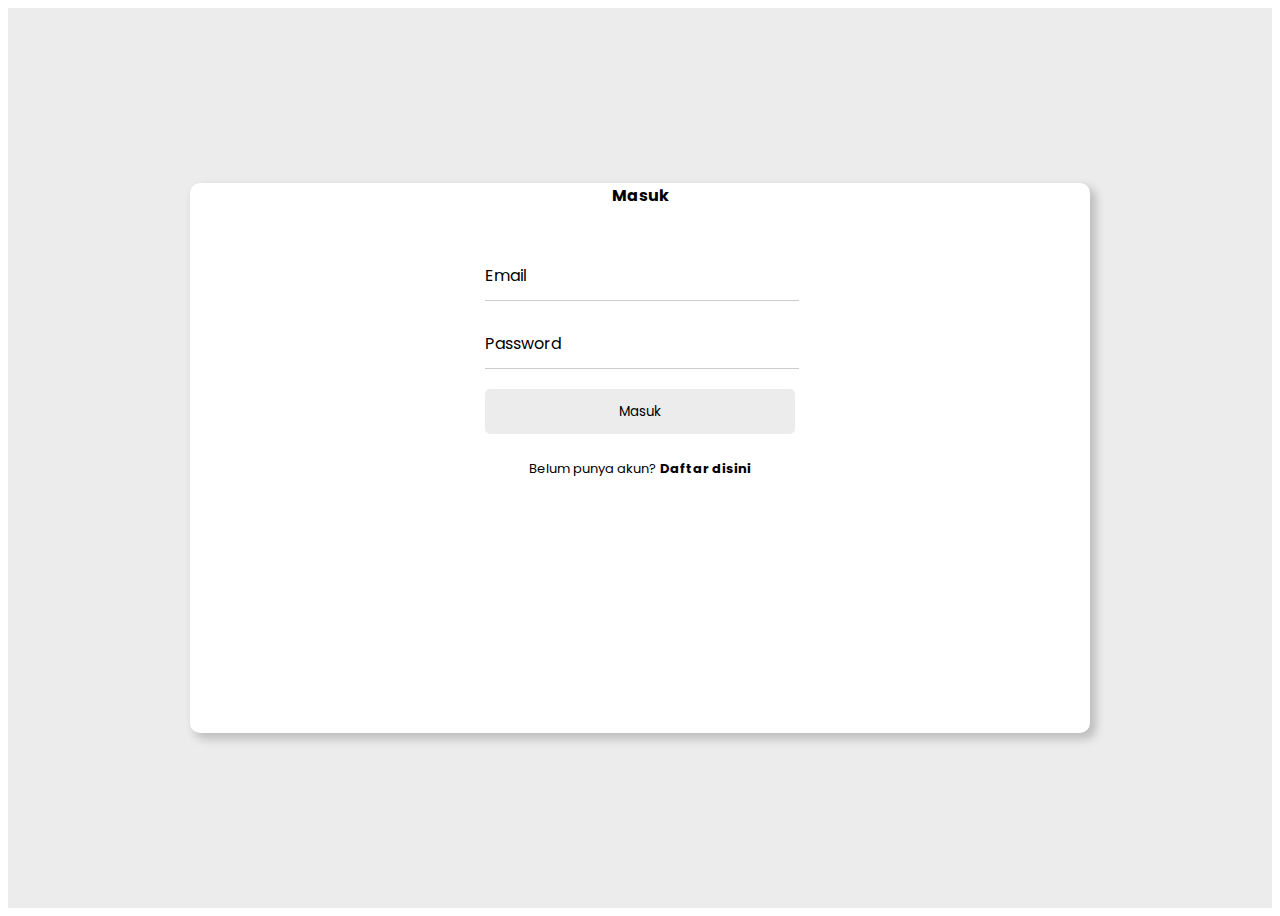
<file: index.html>
<!DOCTYPE html>
<html>
  <head>
    <meta charset="UTF-8" />
    <meta name="viewport" content="width=device-width, initial-scale=1.0" />
    <link rel="stylesheet" href="styles.css" />
    <link
      href="https://cdn.jsdelivr.net/npm/bootstrap@5.0.2/dist/css/bootstrap.min.css"
      rel="stylesheet"
      integrity="sha384-EVSTQN3/azprG1Anm3QDgpJLIm9Nao0Yz1ztcQTwFspd3yD65VohhpuuCOmLASjC"
      crossorigin="anonymous"
    />
    <title>Register & Login</title>
  </head>
  <body>
    <div class="wrapper">
      <div class="container main">
        <div class="row">
          <div class="col-md-6 side-image"></div>
          <div class="col-md-6 right">
            <div class="input-box">
              <header>Masuk</header>
              <div class="input-field">
                <input
                  type="text"
                  class="input"
                  id="email"
                  required=""
                  autocomplete="off"
                />
                <label for="email">Email</label>
              </div>
              <div class="input-field">
                <input type="password" class="input" id="pass" required="" />
                <label for="pass">Password</label>
              </div>
              <div class="input-field">
                <input type="submit" class="submit" value="Masuk" />
              </div>
              <div class="button-sign">
                <span
                  >Belum punya akun?
                  <a href="index2.html">Daftar disini</a></span
                >
              </div>
            </div>
          </div>
        </div>
      </div>
    </div>
  </body>
</html>
</file>
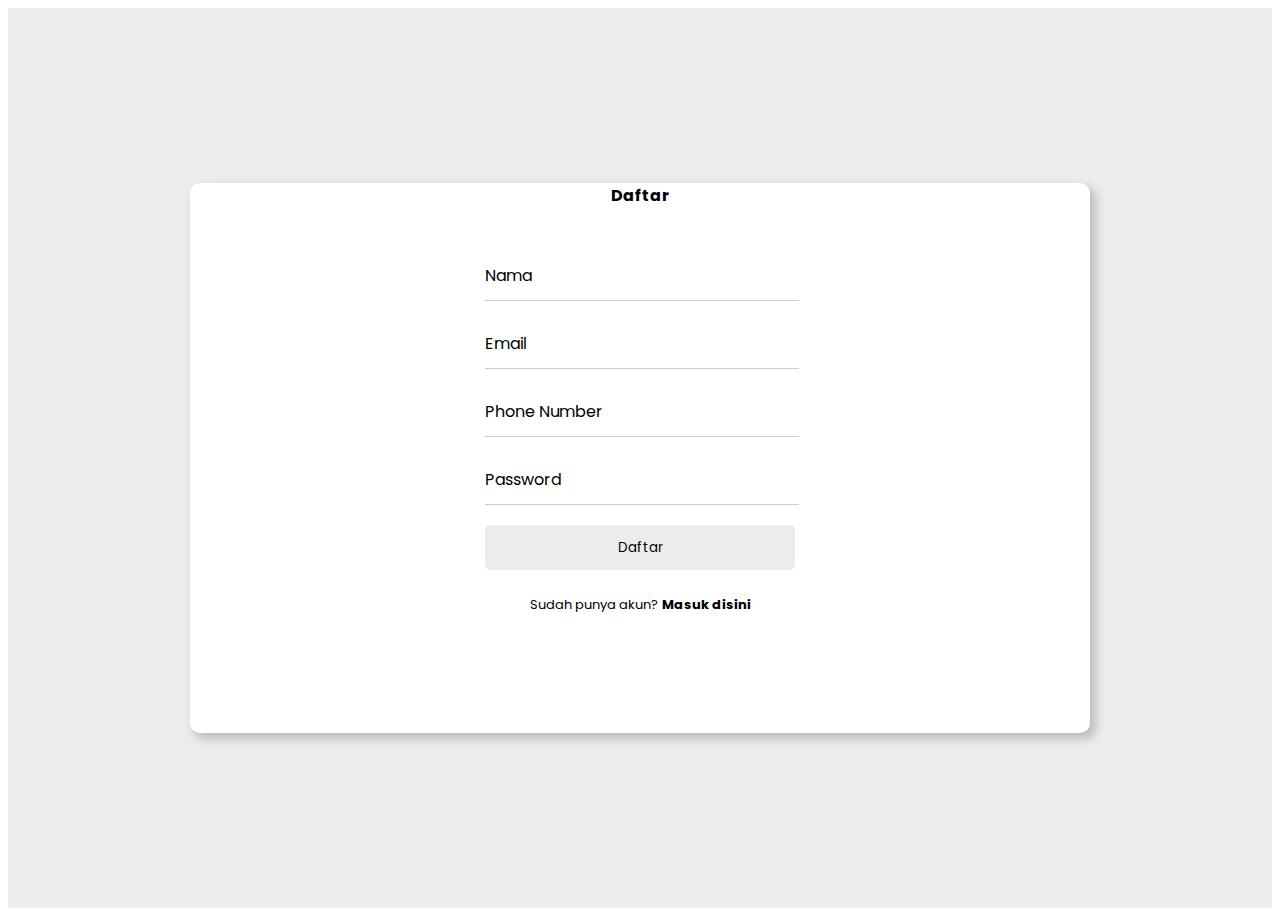
<file: index2.html>
<!DOCTYPE html>
<html>
  <head>
    <meta charset="UTF-8" />
    <meta name="viewport" content="width=device-width, initial-scale=1.0" />
    <link rel="stylesheet" href="styles.css" />
    <link
      href="https://cdn.jsdelivr.net/npm/bootstrap@5.0.2/dist/css/bootstrap.min.css"
      rel="stylesheet"
      integrity="sha384-EVSTQN3/azprG1Anm3QDgpJLIm9Nao0Yz1ztcQTwFspd3yD65VohhpuuCOmLASjC"
      crossorigin="anonymous"
    />
    <title>Register & Login</title>
  </head>
  <body>
    <div class="wrapper">
      <div class="container main">
        <div class="row">
          <div class="col-md-6 side-image"></div>
          <div class="col-md-6 right">
            <div class="input-box">
              <header>Daftar</header>
              <div class="input-field">
                <input
                  type="text"
                  class="input"
                  id="name"
                  required=""
                  autocomplete="off"
                />
                <label for="name">Nama</label>
              </div>
              <div class="input-field">
                <input
                  type="text"
                  class="input"
                  id="email"
                  required=""
                  autocomplete="off"
                />
                <label for="email">Email</label>
              </div>
              <div class="input-field">
                <input
                  type="text"
                  class="input"
                  id="phone"
                  required=""
                  autocomplete="off"
                />
                <label for="no.telpon">Phone Number</label>
              </div>
              <div class="input-field">
                <input type="password" class="input" id="pass" required="" />
                <label for="pass">Password</label>
              </div>
              <div class="input-field">
                <input type="submit" class="submit" value="Daftar" />
              </div>
              <div class="button-sign">
                <span
                  >Sudah punya akun?<a href="index.html"> Masuk disini</a></span
                >
              </div>
            </div>
          </div>
        </div>
      </div>
    </div>
  </body>
</html>
</file>
<file: styles.css>
@import url("https://fonts.googleapis.com/css2?family=Poppins:wght@400;500;600;700&display=swap");

* {
  font-family: "Poppins", sans-serif;
}
.wrapper {
  background: #ececec;
  padding: 0 20px 0 20px;
}
.main {
  display: flex;
  justify-content: center;
  align-items: center;
  min-height: 100vh;
}
.side-image {
  background-image: url("img/Beautiful.jpg");
  background-position: center;
  background-size: cover;
  background-repeat: no-repeat;
  border-radius: 10px 0 0 10px;
  position: relative;
}
.row {
  width: 900px;
  height: 550px;
  border-radius: 10px;
  background: #fff;
  padding: 0px;
  box-shadow: 5px 5px 10px 1px rgba(0, 0, 0, 0.2);
}
.text {
  position: absolute;
  top: 50%;
  left: 50%;
  transform: translate(-50%, -50%);
}
.text p {
  color: #fff;
  font-size: 20px;
}
i {
  font-weight: 400;
  font-size: 15px;
}
.right {
  display: flex;
  justify-content: center;
  align-items: center;
  position: relative;
}
.input-box {
  width: 330px;
  box-sizing: border-box;
}
img {
  width: 35px;
  position: absolute;
  top: 30px;
  left: 30px;
}
.input-box header {
  font-weight: 700;
  text-align: center;
  margin-bottom: 45px;
}
.input-field {
  display: flex;
  flex-direction: column;
  position: relative;
  padding: 0 10px 0 10px;
}
.input {
  height: 45px;
  width: 100%;
  background: transparent;
  border: none;
  border-bottom: 1px solid rgba(0, 0, 0, 0.2);
  outline: none;
  margin-bottom: 20px;
  color: #40414a;
}
.input-box .input-field label {
  position: absolute;
  top: 10px;
  left: 10px;
  pointer-events: none;
  transition: 0.5s;
}
.input-field input:focus ~ label {
  top: -10px;
  font-size: 13px;
}
.input-field input:valid ~ label {
  top: -10px;
  font-size: 13px;
  color: #5d5076;
}
.input-field .input:focus,
.input-field .input:valid {
  border-bottom: 1px solid #743ae1;
}
.submit {
  border: none;
  outline: none;
  height: 45px;
  background: #ececec;
  border-radius: 5px;
  transition: 0.4s;
}
.submit:hover {
  background: rgba(37, 95, 156, 0.937);
  color: #fff;
}
.button-sign {
  text-align: center;
  font-size: small;
  margin-top: 25px;
}

span a {
  text-decoration: none;
  font-weight: 700;
  color: #000;
  transition: 0.5s;
  text-align: center;
}
span a:hover {
  text-decoration: underline;
  color: #000;
}
</file>
